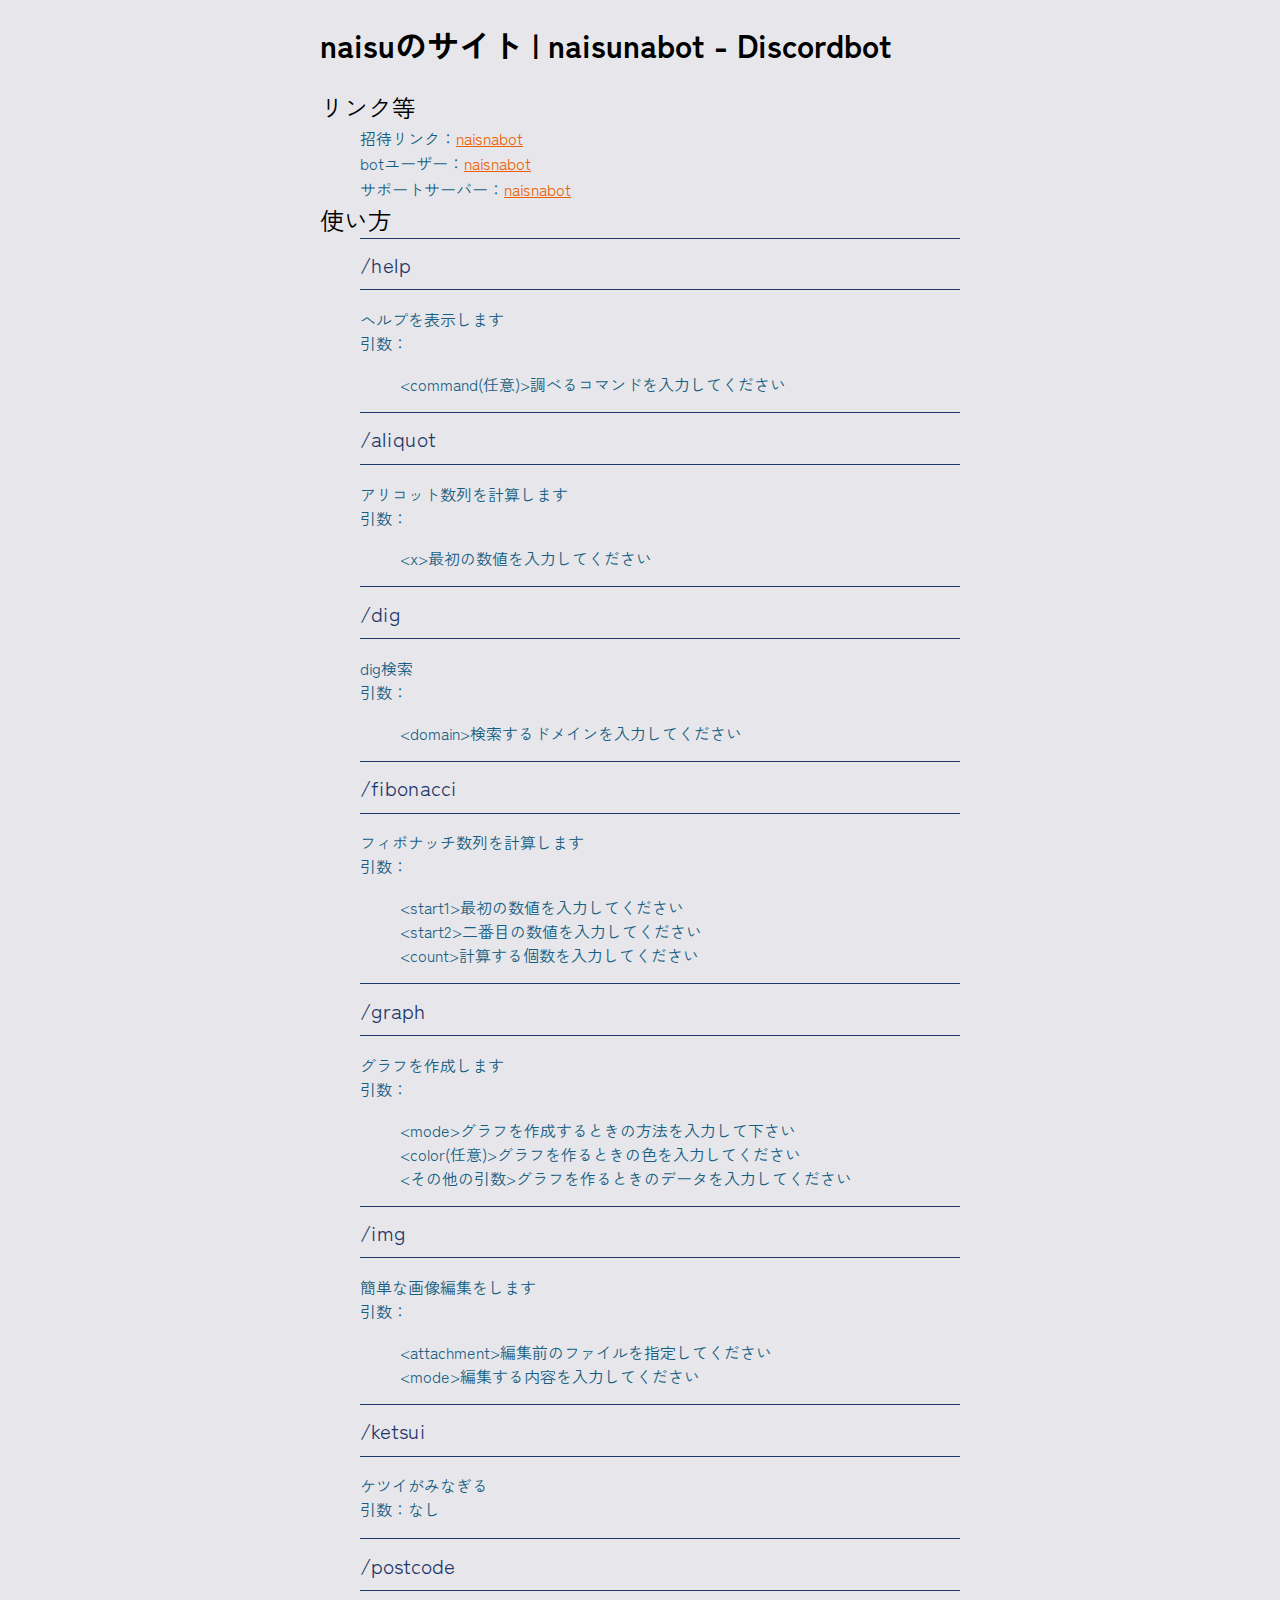
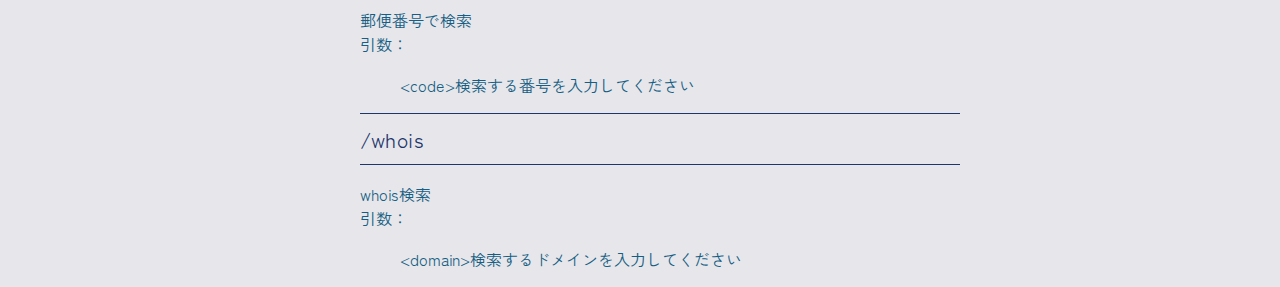
<file: bot/naisunabot.html>
<!DOCTYPE html>
<html lang="ja" dir="ltr">
  <head>
    <meta charset="utf-8">
    <meta name="viewport" content="width=device-width, initial-scale=1">
    <title>naisuのサイト</title>
    <link rel="icon" href="../favicon.ico"/>
    <link rel="stylesheet" href="../style.css">
    <link rel="preconnect" href="https://fonts.googleapis.com">
    <link rel="preconnect" href="https://fonts.gstatic.com" crossorigin>
    <link href="https://fonts.googleapis.com/css2?family=Zen+Kaku+Gothic+New:wght@300;500&display=swap" rel="stylesheet">
  </head>
  <body>
    <h1><a href="../index.html" class=mainlink>naisuのサイト | naisunabot - Discordbot</a></h1>
    <ul class=midashi>
      <li class=midashi>リンク等</li>
      <ul>
        <li class=sns-ul>招待リンク：<a href="https://discord.com/api/oauth2/authorize?client_id=1169574721730392104&permissions=8&scope=bot" target=_blank class=link>naisnabot</a></li>
        <li class=sns-ul>botユーザー：<a href="https://discord.com/users/1169574721730392104" target=_blank class=link>naisnabot</a></li>
        <li class=sns-ul>サポートサーバー：<a href="https://discord.com/invite/xWvSTkjNm3" target=_blank class=link>naisnabot</a></li>
      </ul>
      <li class=midashi>使い方</li>
      <ul>
        <li class=midashi2>/help</li>
        <p class=sns-ul>ヘルプを表示します<br>引数：<ul><li class=argli>&lt;command(任意)&gt;調べるコマンドを入力してください</li></ul></p>
        <li class=midashi2>/aliquot</li>
        <p class=sns-ul>アリコット数列を計算します<br>引数：<ul><li class=argli>&lt;x&gt;最初の数値を入力してください</li></ul></p>
        <li class=midashi2>/dig</li>
        <p class=sns-ul>dig検索<br>引数：<ul><li class=argli>&lt;domain&gt;検索するドメインを入力してください</li></ul></p>
        <li class=midashi2>/fibonacci</li>
        <p class=sns-ul>フィボナッチ数列を計算します<br>引数：<ul><li class=argli>&lt;start1&gt;最初の数値を入力してください</li><li class=argli>&lt;start2&gt;二番目の数値を入力してください</li><li class=argli>&lt;count&gt;計算する個数を入力してください</li></ul></p>
        <li class=midashi2>/graph</li>
        <p class=sns-ul>グラフを作成します<br>引数：<ul><li class=argli>&lt;mode&gt;グラフを作成するときの方法を入力して下さい</li><li class=argli>&lt;color(任意)&gt;グラフを作るときの色を入力してください</li><li class=argli>&lt;その他の引数&gt;グラフを作るときのデータを入力してください</li></ul></p>
        <li class=midashi2>/img</li>
        <p class=sns-ul>簡単な画像編集をします<br>引数：<ul><li class=argli>&lt;attachment&gt;編集前のファイルを指定してください</li><li class=argli>&lt;mode&gt;編集する内容を入力してください</li></ul></p>
        <li class=midashi2>/ketsui</li>
        <p class=sns-ul>ケツイがみなぎる<br>引数：なし</p>
        <li class=midashi2>/postcode</li>
        <p class=sns-ul>郵便番号で検索<br>引数：<ul><li class=argli>&lt;code&gt;検索する番号を入力してください</li></ul></p>
        <li class=midashi2>/whois</li>
        <p class=sns-ul>whois検索<br>引数：<ul><li class=argli>&lt;domain&gt;検索するドメインを入力してください</li></ul></p>
      </ul>
    </ul>
  </body>
</html>
</file>
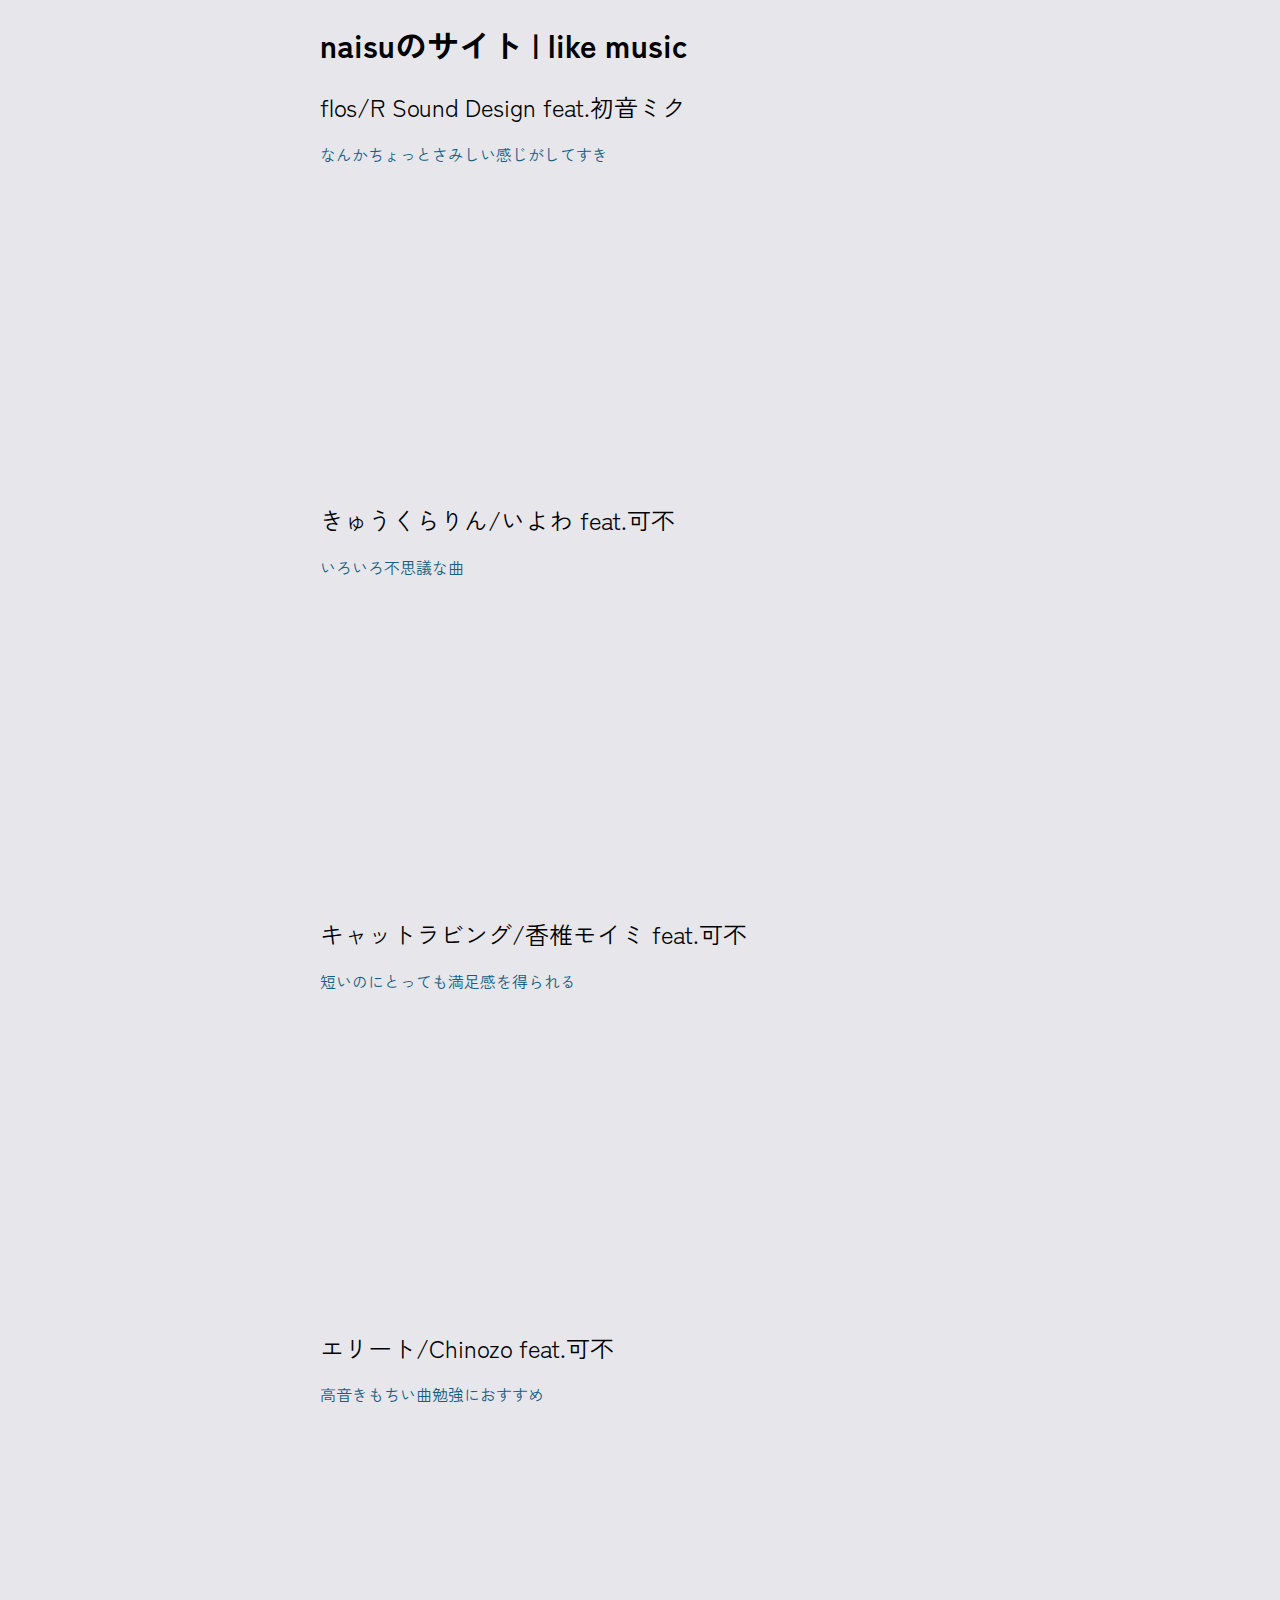
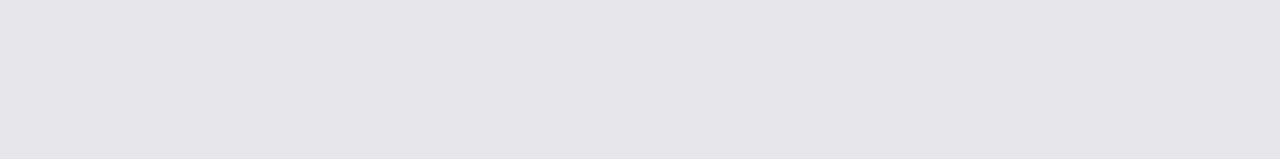
<file: like/music.html>
<!DOCTYPE html>
<html lang="ja" dir="ltr">
  <head>
    <head>
      <meta charset="utf-8">
      <meta name="viewport" content="width=device-width, initial-scale=1">
      <title>naisuのサイト</title>
      <link rel="icon" href="../favicon.ico"/>
      <link rel="stylesheet" href="../style.css">
      <link rel="preconnect" href="https://fonts.googleapis.com">
      <link rel="preconnect" href="https://fonts.gstatic.com" crossorigin>
      <link href="https://fonts.googleapis.com/css2?family=Zen+Kaku+Gothic+New:wght@300;500&display=swap" rel="stylesheet">
    </head>
  </head>
  <body>
    <h1><a href="../index.html" class=mainlink>naisuのサイト | like music</a></h1>
    <ul class=midashi>
      <ul class=midashi>
        <li class=midashi>flos/R Sound Design feat.初音ミク</li>
        <p class=sns-ul>なんかちょっとさみしい感じがしてすき</p>
        <iframe width="560" height="315" src="https://www.youtube-nocookie.com/embed/bUbOc97FpUA?si=KSaJNCvyI2IhaejY" title="YouTube video player" frameborder="0" allow="accelerometer; autoplay; clipboard-write; encrypted-media; gyroscope; picture-in-picture; web-share" allowfullscreen></iframe>
      </ul>
      <ul class=midashi>
        <li class=midashi>きゅうくらりん/いよわ feat.可不</li>
        <p class=sns-ul>いろいろ不思議な曲</p>
        <iframe width="560" height="315" src="https://www.youtube-nocookie.com/embed/2b1IexhKPz4?si=C7YtrNAYMtuyRAnZ" title="YouTube video player" frameborder="0" allow="accelerometer; autoplay; clipboard-write; encrypted-media; gyroscope; picture-in-picture; web-share" allowfullscreen></iframe>
      <ul class=midashi>
        <li class=midashi>キャットラビング/香椎モイミ feat.可不</li>
        <p class=sns-ul>短いのにとっても満足感を得られる</p>
        <iframe width="560" height="315" src="https://www.youtube-nocookie.com/embed/7gwvBrlUiww?si=yaGIEeIro9yiTLtt" title="YouTube video player" frameborder="0" allow="accelerometer; autoplay; clipboard-write; encrypted-media; gyroscope; picture-in-picture; web-share" allowfullscreen></iframe>
      <ul class=midashi>
        <li class=midashi>エリート/Chinozo feat.可不</li>
        <p class=sns-ul>高音きもちい曲勉強におすすめ</p>
        <iframe width="560" height="315" src="https://www.youtube-nocookie.com/embed/YznQjwMjDKw?si=mdM2FDVWz6_IHnHt" title="YouTube video player" frameborder="0" allow="accelerometer; autoplay; clipboard-write; encrypted-media; gyroscope; picture-in-picture; web-share" allowfullscreen></iframe>
      </ul>
    </ul>
  </body>
</html>
</file>
<file: style.css>
@charset "UTF-8";

body {
  background-color: #e7e7eb;
  width: 50%;
  margin: 0 auto;
  font-family: 'Zen Kaku Gothic New', sans-serif;
}

@media screen and (max-width: 767px) {
  body {
    width: 100%;
    float: left !important;
    padding: 10px !important;
  }
}

.mainlink {
  color: #000000;
  text-decoration: none;
}

.link {
  color: #eb6101;
}

.sns-ul {
  color: #165e83;
  list-style-type: none;
  padding: 0.05em 0;
}

li.midashi {
  font-size: 150%;
  list-style-type: none;
  line-height: 1.5;
}

ul.midashi {
  padding-left: 0;
}

.midashi2 {
  font-size: 130%;
  list-style-type: none;
  color: #1e366a;
  border-top: solid #1e366a 1px;
  border-bottom: solid #1e366a 1px;
  padding: 0.5em 0 0.5em 1.5em;
}

li.midashi2 {
  padding-left: 0;
}

.argli {
  color: #165e83;
  list-style-type: none;
  padding: 0 0;
}

.ullist {
  padding-left: 0px;
}
</file>
